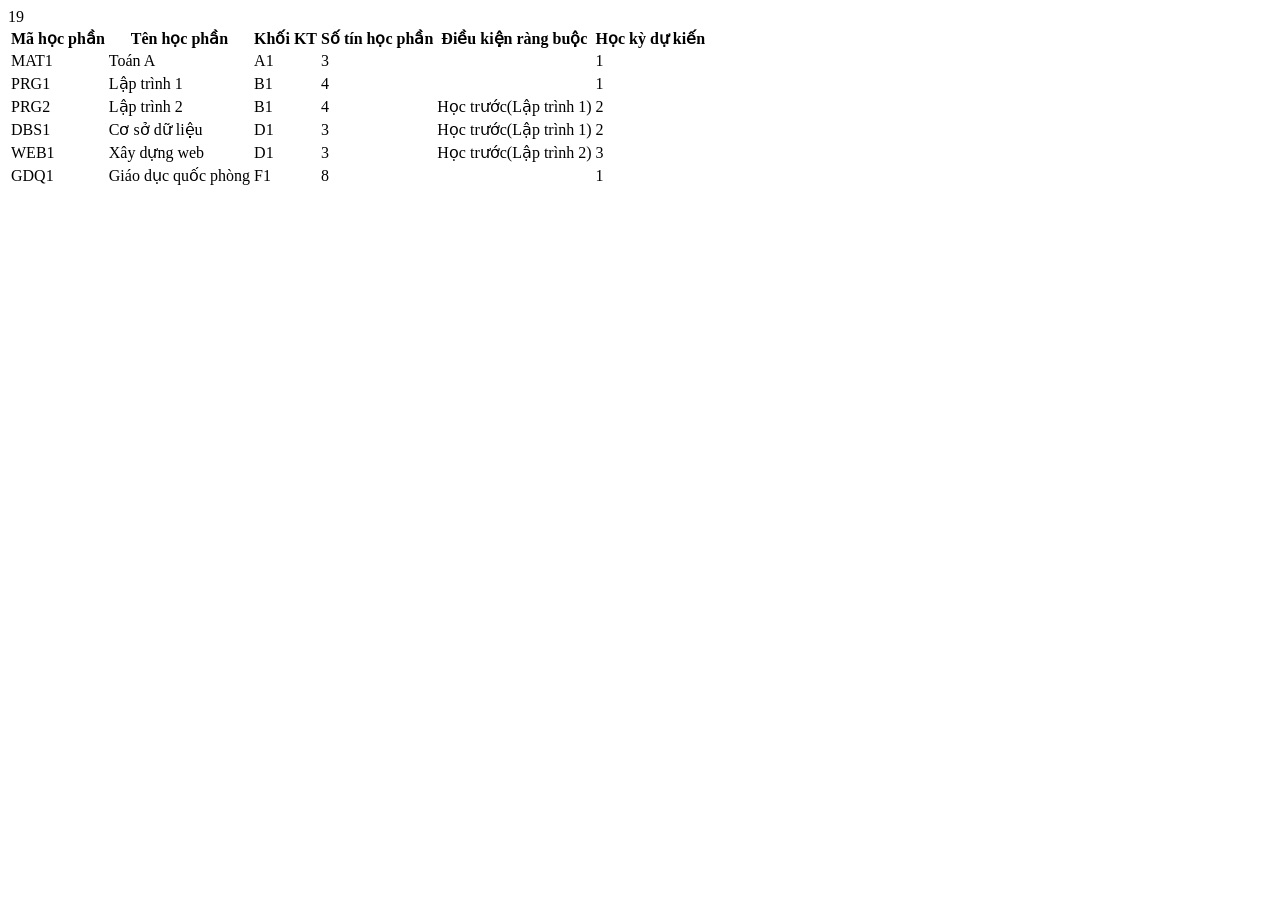
<file: fixtures/chuong_trinh_hoc.html>
<html><body><span id='iTongSoTinChi'>19</span><table id="tblHocPhan"><thead><tr><th>Mã học phần</th><th>Tên học phần</th><th>Khối KT</th><th>Số tín học phần</th><th>Điều kiện ràng buộc</th><th>Học kỳ dự kiến</th></tr></thead><tbody><tr><td>MAT1</td><td>Toán A</td><td>A1</td><td>3</td><td></td><td>1</td></tr><tr><td>PRG1</td><td>Lập trình 1</td><td>B1</td><td>4</td><td></td><td>1</td></tr><tr><td>PRG2</td><td>Lập trình 2</td><td>B1</td><td>4</td><td>Học trước(Lập trình 1)</td><td>2</td></tr><tr><td>DBS1</td><td>Cơ sở dữ liệu</td><td>D1</td><td>3</td><td>Học trước(Lập trình 1)</td><td>2</td></tr><tr><td>WEB1</td><td>Xây dựng web</td><td>D1</td><td>3</td><td>Học trước(Lập trình 2)</td><td>3</td></tr><tr><td>GDQ1</td><td>Giáo dục quốc phòng</td><td>F1</td><td>8</td><td></td><td>1</td></tr></tbody></table></body></html>
</file>
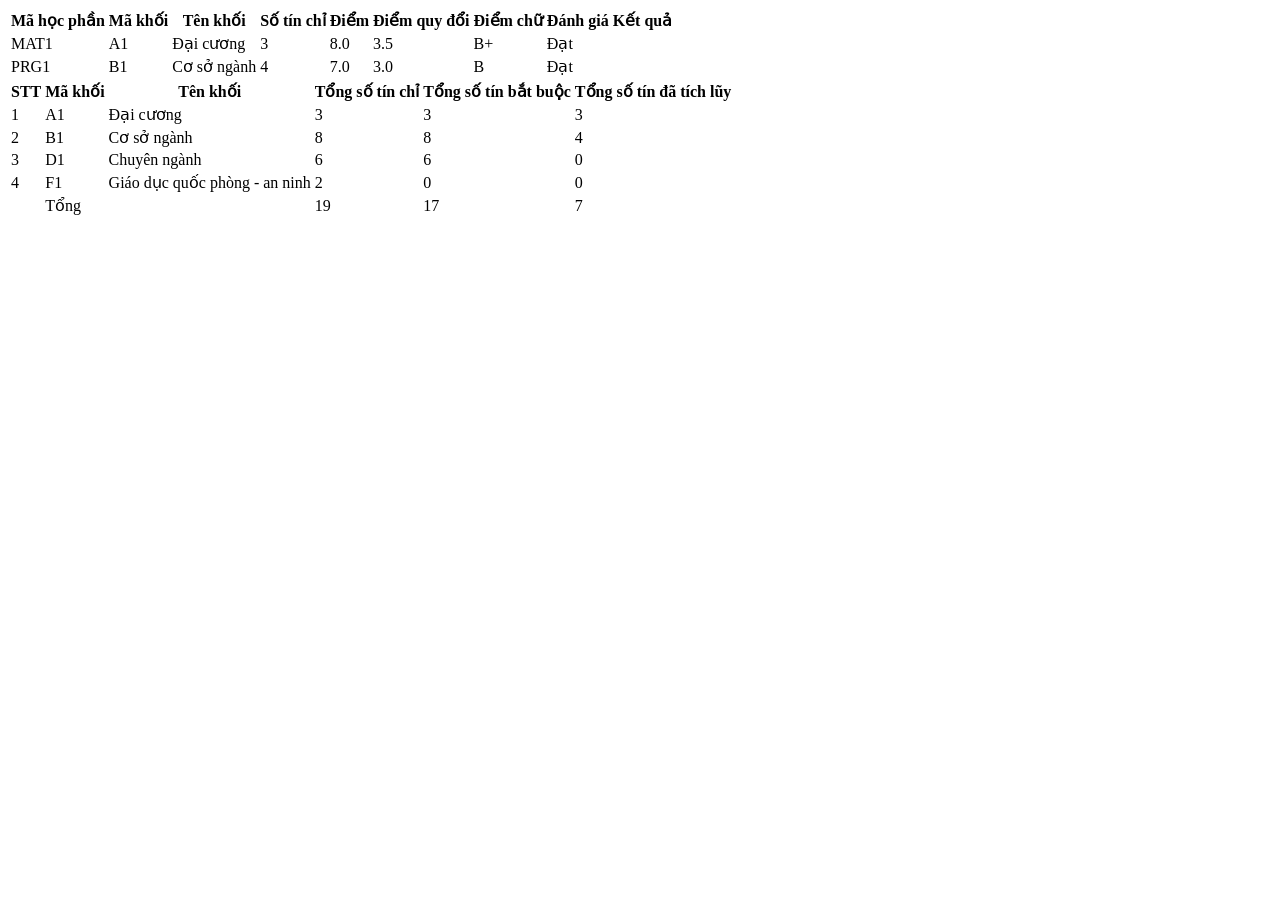
<file: fixtures/tra_cuu_diem.html>
<html><body><table id="tblTongHopDiemHP"><thead><tr><th>Mã học phần</th><th>Mã khối</th><th>Tên khối</th><th>Số tín chỉ</th><th>Điểm</th><th>Điểm quy đổi</th><th>Điểm chữ</th><th>Đánh giá</th><th>Kết quả</th></tr></thead><tbody><tr><td>MAT1</td><td>A1</td><td>Đại cương</td><td>3</td><td>8.0</td><td>3.5</td><td>B+</td><td>Đạt</td><td></td></tr><tr><td>PRG1</td><td>B1</td><td>Cơ sở ngành</td><td>4</td><td>7.0</td><td>3.0</td><td>B</td><td>Đạt</td><td></td></tr></tbody></table><table id="tblTongHopDiem"><thead><tr><th>STT</th><th>Mã khối</th><th>Tên khối</th><th>Tổng số tín chỉ</th><th>Tổng số tín bắt buộc</th><th>Tổng số tín đã tích lũy</th></tr></thead><tbody><tr><td>1</td><td>A1</td><td>Đại cương</td><td>3</td><td>3</td><td>3</td></tr><tr><td>2</td><td>B1</td><td>Cơ sở ngành</td><td>8</td><td>8</td><td>4</td></tr><tr><td>3</td><td>D1</td><td>Chuyên ngành</td><td>6</td><td>6</td><td>0</td></tr><tr><td>4</td><td>F1</td><td>Giáo dục quốc phòng - an ninh</td><td>2</td><td>0</td><td>0</td></tr><tr><td></td><td>Tổng</td><td></td><td>19</td><td>17</td><td>7</td></tr></tbody></table></body></html>
</file>
